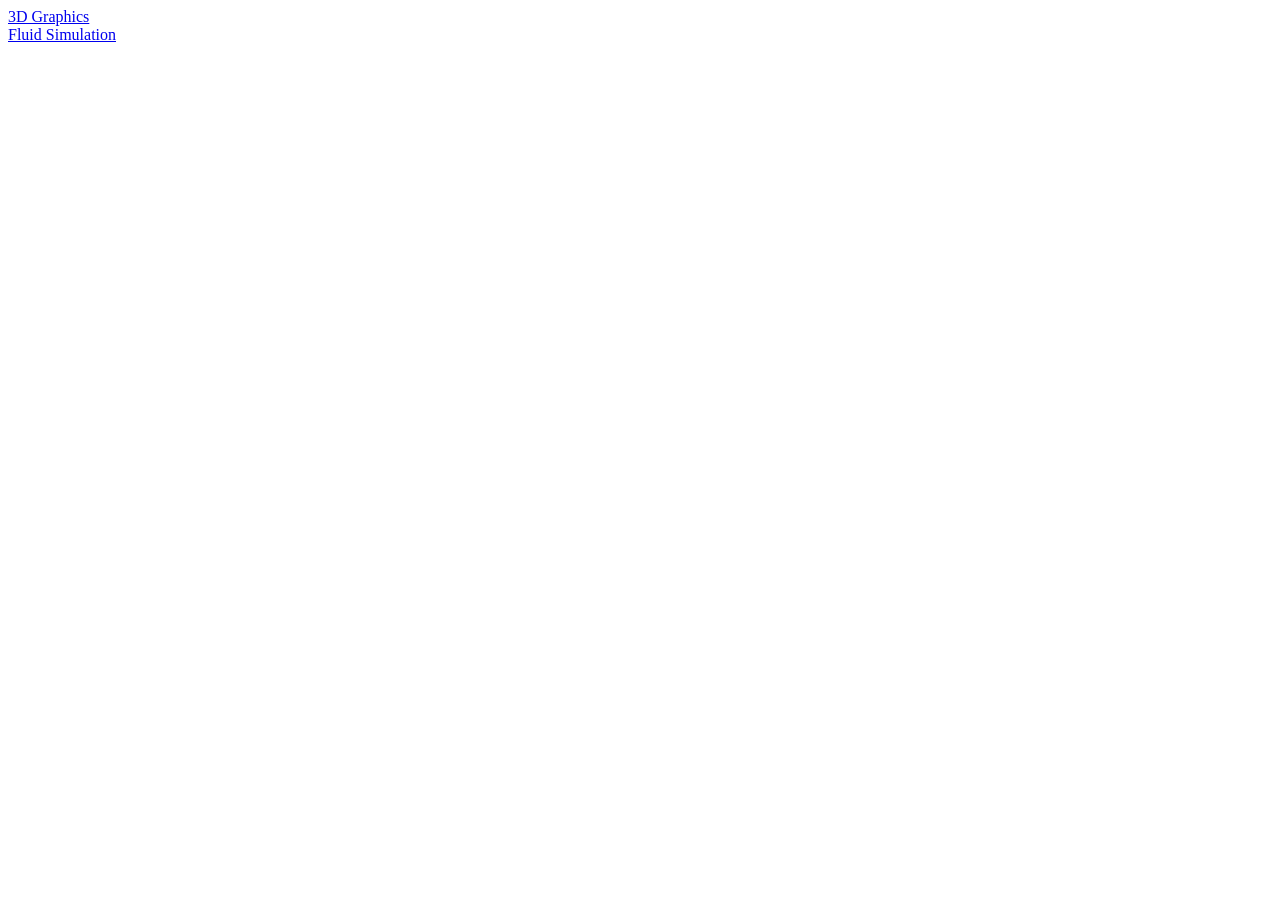
<file: index.html>
<!DOCTYPE html>
<html lang="en">
  <head>
    <meta charset="UTF-8">
    <meta name="viewport" content="width=device-width, initial-scale=1.0">
    <meta http-equiv="X-UA-Compatible" content="ie=edge">
    <title>Random JS Stuff</title>
  </head>
  <body>
    <a href="/3d-graphics/index.html">3D Graphics</a>
    <br>
    <a href="/fluid-simulation/index.html">Fluid Simulation</a>
  </body>
</html>
</file>
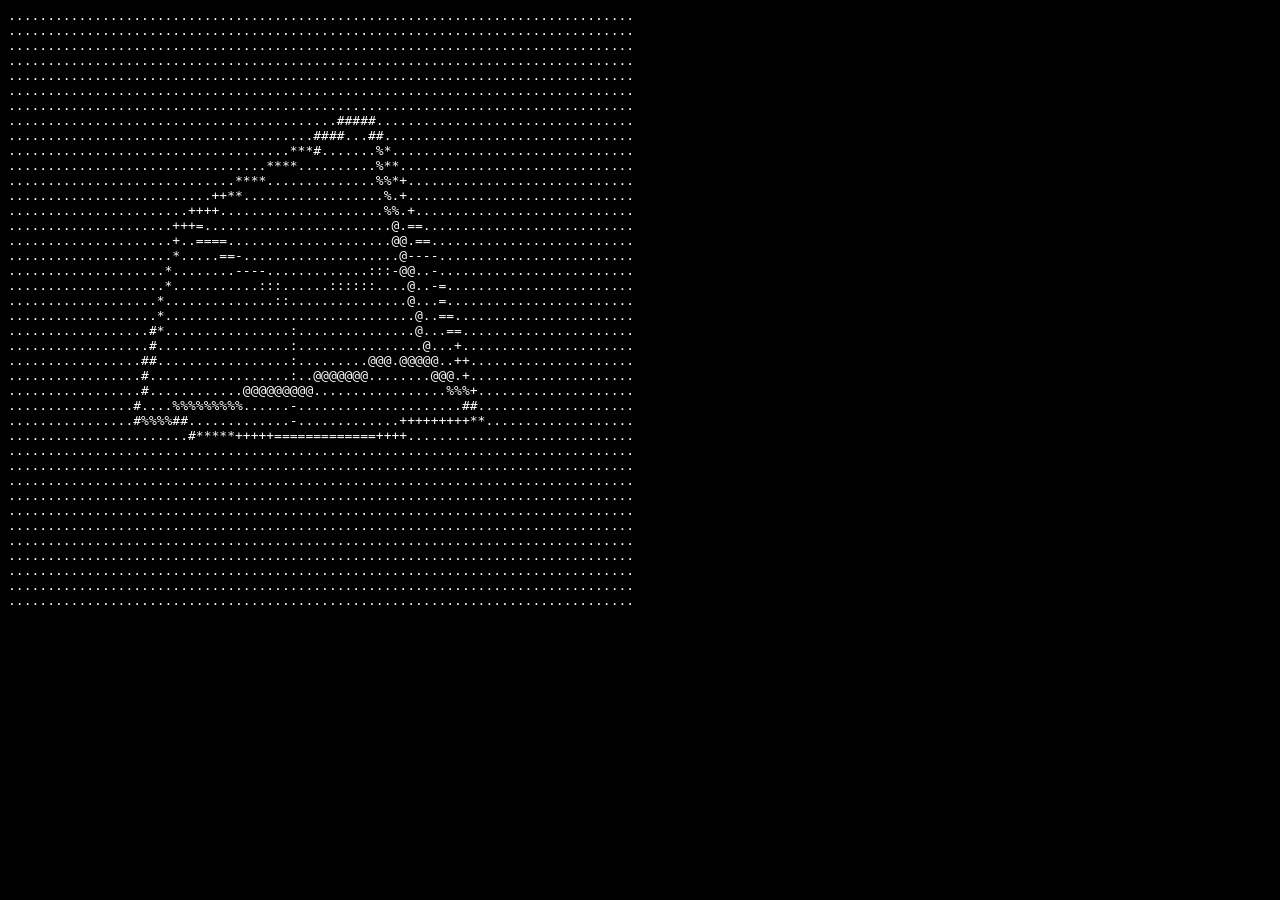
<file: 3d-graphics/index.html>
<!DOCTYPE html>
<html lang="en">
  <head>
    <meta charset="UTF-8">
    <meta name="viewport" content="width=device-width, initial-scale=1.0">
    <meta http-equiv="X-UA-Compatible" content="ie=edge">
    <title>3D Graphics</title>
    <link rel="stylesheet" href="styles.css?v=1.0.0">
  </head>
  <body>
    <div id="charScreenElement">
    </div>
    <script src="script.js?v=1.0.0"></script>
  </body>
</html>
</file>
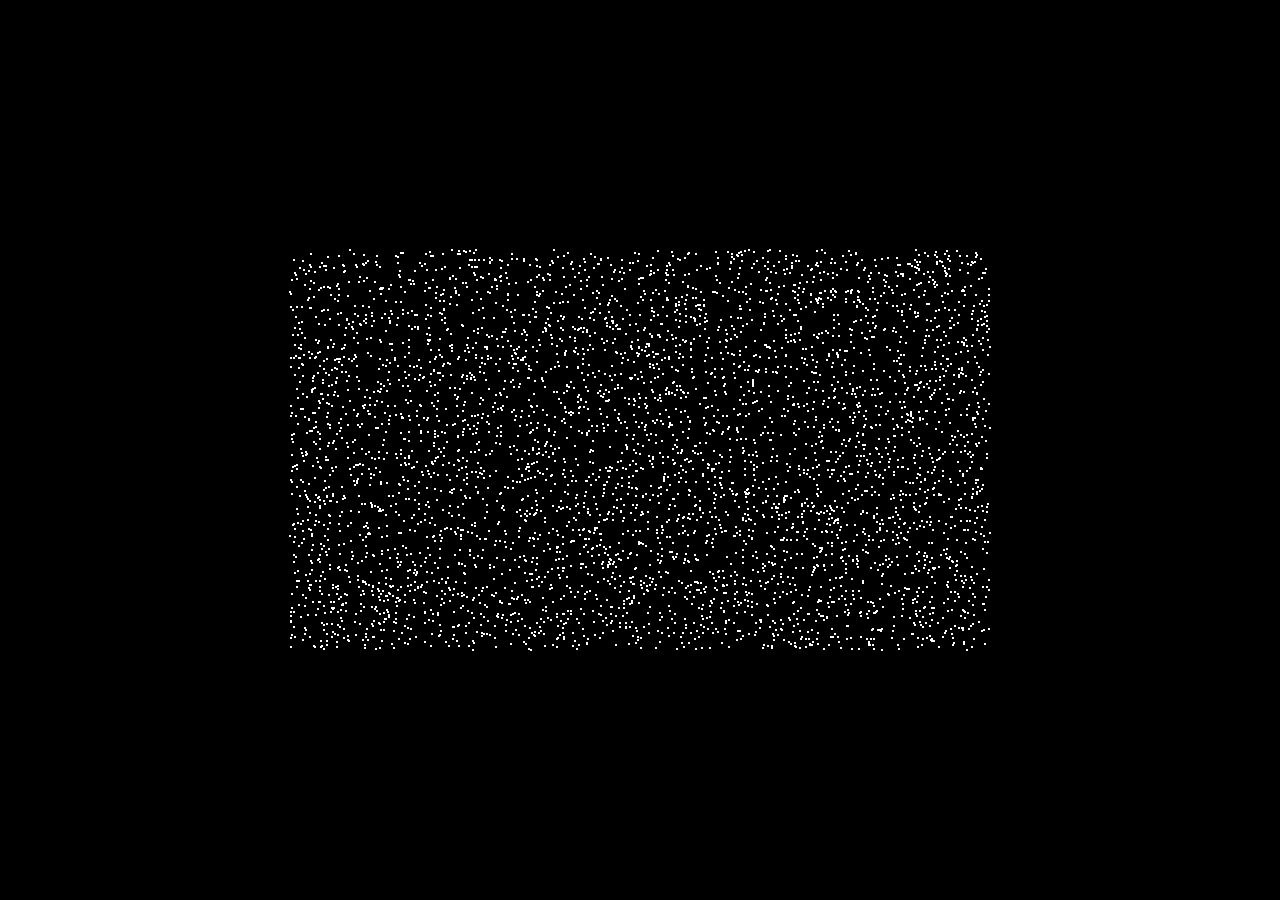
<file: fluid-simulation/index.html>
<!DOCTYPE html>
<html lang="en">
  <head>
    <meta charset="UTF-8">
    <meta name="viewport" content="width=device-width, initial-scale=1.0">
    <meta http-equiv="X-UA-Compatible" content="ie=edge">
    <title>Fluid Simulation</title>
    <link rel="stylesheet" href="styles.css?fixed=yes">
  </head>
  <body>
    <div id="canvasBox">
        <canvas id="canvasElement"></canvas>
    </div>
    <script src="script.js?fixed=yes"></script>
  </body>
</html>
</file>
<file: 3d-graphics/styles.css>
html {
    font-family: monospace;
    color: white;
    background-color: black;
}
</file>
<file: fluid-simulation/styles.css>
html, body, div, canvas {
    margin: 0;
    box-sizing: border-box;
    overflow: hidden;
}

html {
    height: 100vh;
    width: 100vw;
    background-color: black;
}

body {
    height: 100%;
    width: 100%;
}

#canvasBox {
    height: 100%;
    width: 100%;
    display: flex;
    justify-content: center;
    align-items: center;
}

#canvasElement {
    background-color: black;
}
</file>
